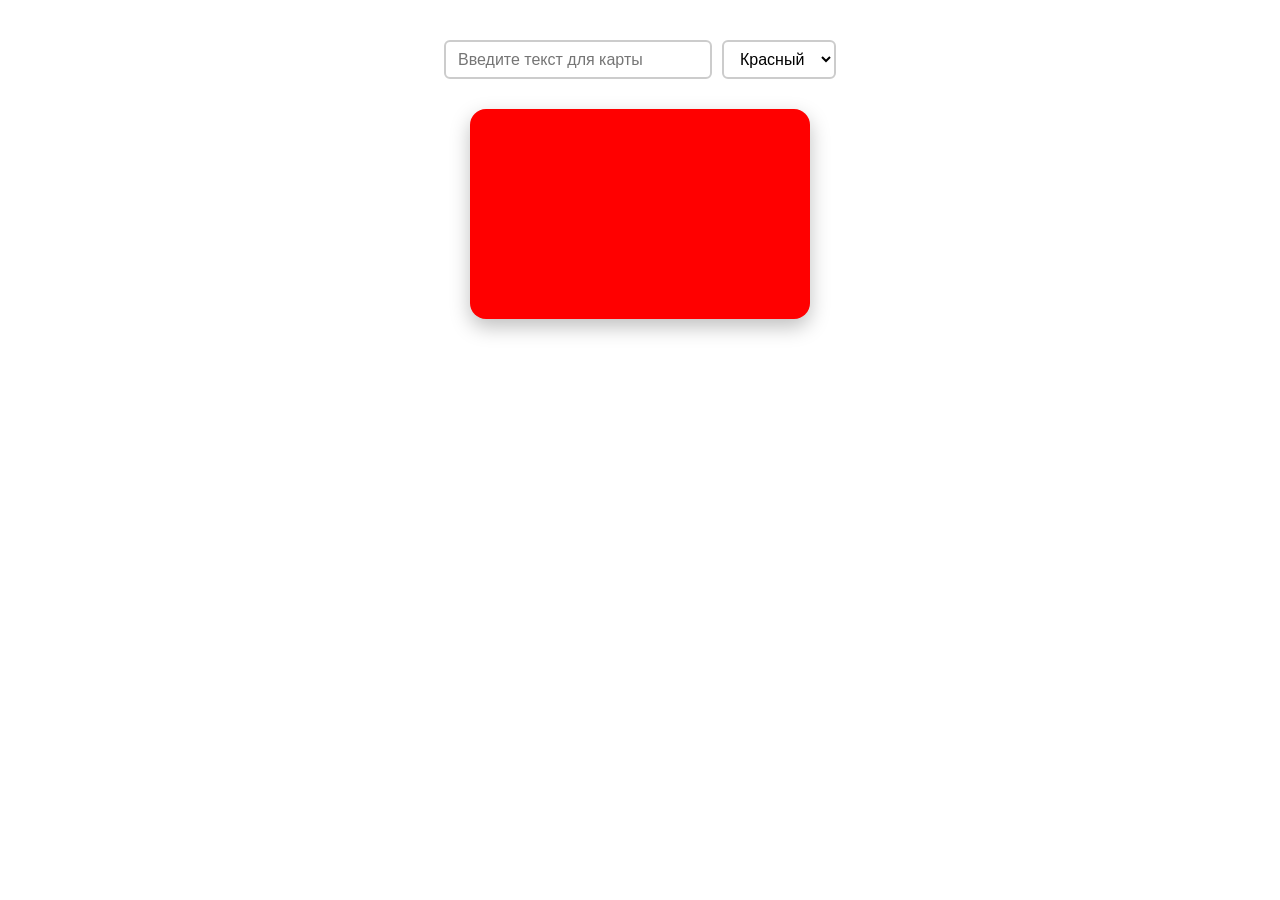
<file: Банковская карта/index.html>
<!DOCTYPE html>
<html lang="ru">
<head>
  <meta charset="UTF-8">
  <meta name="viewport" content="width=device-width, initial-scale=1.0">
  <title>Банковская карта</title>
  <link rel="stylesheet" href="style.css">
</head>
<body>
  <div class="settings">
    <input class="text-input" type="text" placeholder="Введите текст для карты">
    <select class="color-select">
      <option value="red">Красный</option>
      <option value="blue">Синий</option>
      <option value="green">Зелёный</option>
    </select>
  </div>

  <p class="card"></p>

  <script src="index.js"></script>
</body>
</html>
</file>
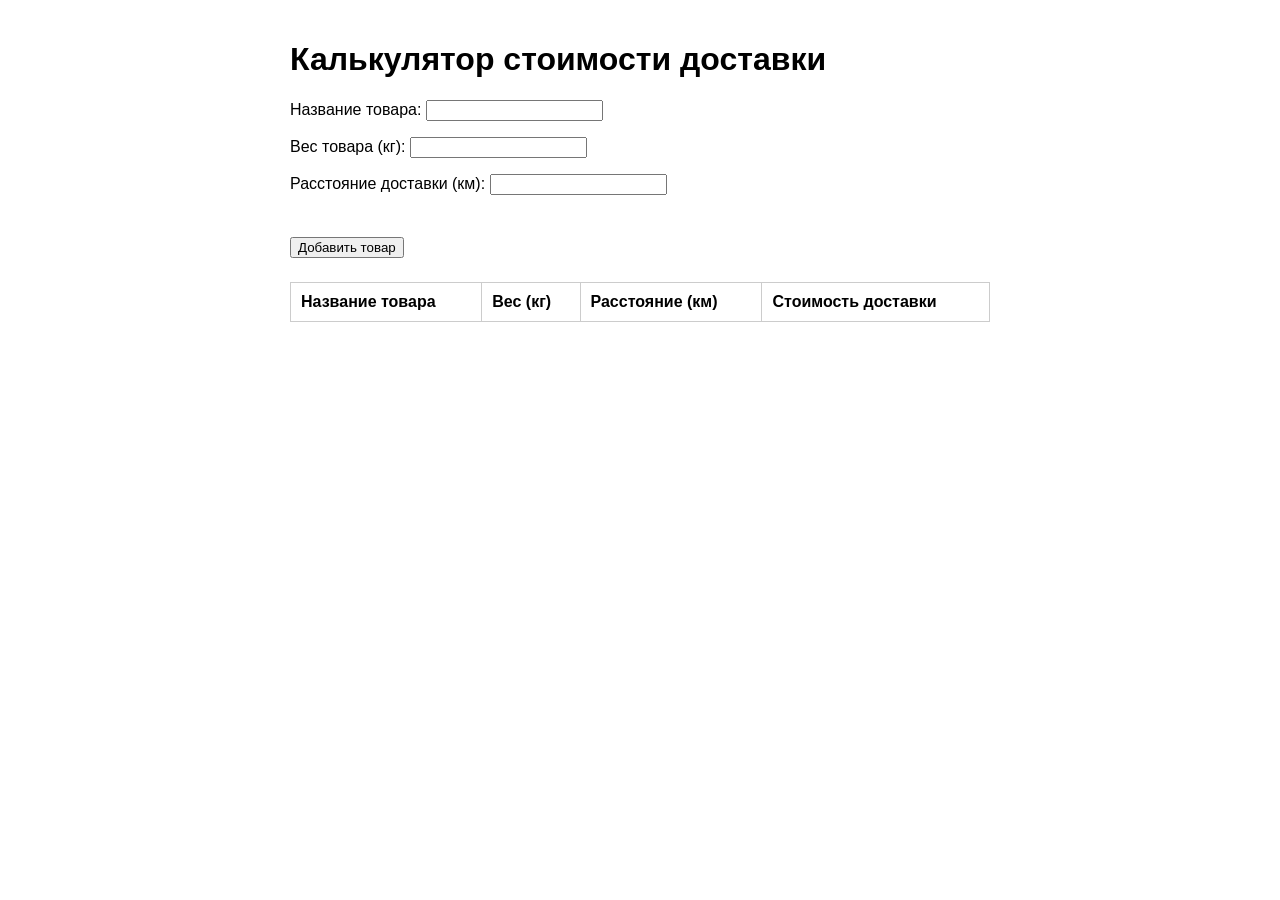
<file: Калькулятор доставки/index.html>
<!DOCTYPE html>
<html lang="ru">
<head>
  <meta charset="UTF-8">
  <meta name="viewport" content="width=device-width, initial-scale=1.0">
  <title>Калькулятор стоимости доставки</title>
  <link rel="stylesheet" href="style.css">
</head>
<body>
  <h1>Калькулятор стоимости доставки</h1>

  <form class="product-form" novalidate>
    <p>
      <label>Название товара: <input class="name-input" type="text"></label>
    </p>
    <p>
      <label>Вес товара (кг): <input class="weight-input" type="number" step="any"></label>
    </p>
    <p>
      <label>Расстояние доставки (км): <input class="distance-input" type="number" step="any"></label>
    </p>
    <p class="error"></p>
    <button class="add-button" type="submit">Добавить товар</button>
  </form>

  <table class="product-table">
    <thead>
      <tr>
        <th>Название товара</th>
        <th>Вес (кг)</th>
        <th>Расстояние (км)</th>
        <th>Стоимость доставки</th>
      </tr>
    </thead>
    <tbody>
    </tbody>
  </table>

  <script src="index.js"></script>
</body>
</html>
</file>
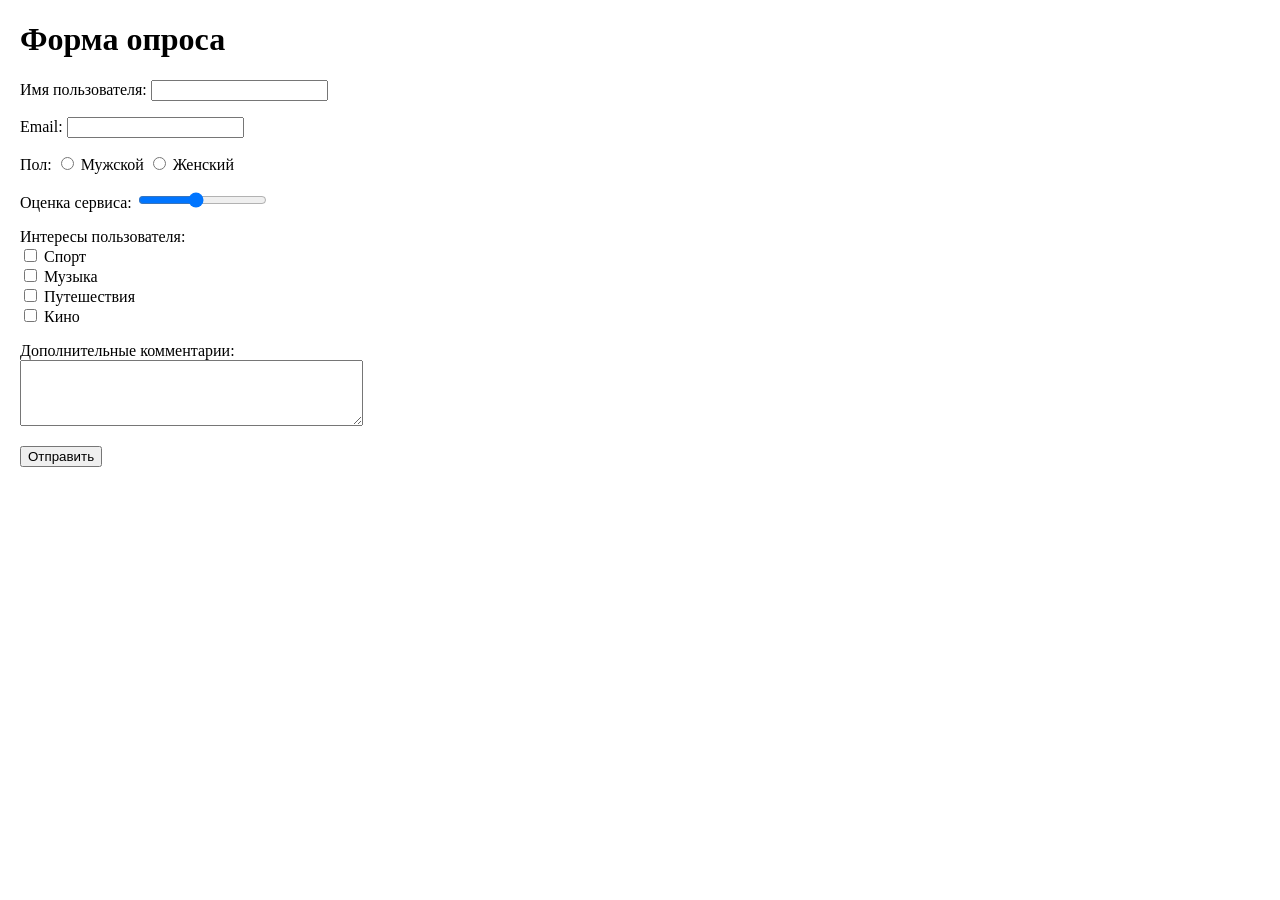
<file: Форма опроса/index.html>
<!DOCTYPE html>
<html lang="ru">
<head>
  <meta charset="UTF-8">
  <meta name="viewport" content="width=device-width, initial-scale=1.0">
  <title>Форма опроса</title>
  <link rel="stylesheet" href="style.css">
</head>
<body>
  <form class="survey-form" novalidate>
    <h1>Форма опроса</h1>

    <div class="field">
      <label>Имя пользователя: <input class="name-input" type="text"></label>
      <span class="error name-error"></span>
    </div>

    <div class="field">
      <label>Email: <input class="email-input" type="email"></label>
      <span class="error email-error"></span>
    </div>

    <div class="field">
      Пол:
      <label><input class="gender-input" type="radio" name="gender" value="Мужской"> Мужской</label>
      <label><input class="gender-input" type="radio" name="gender" value="Женский"> Женский</label>
    </div>

    <div class="field">
      <label>Оценка сервиса: <input class="rating-input" type="range" min="1" max="10" value="5"></label>
    </div>

    <div class="field">
      <div>Интересы пользователя:</div>
      <label class="interest"><input class="interest-input" type="checkbox" value="Спорт"> Спорт</label>
      <label class="interest"><input class="interest-input" type="checkbox" value="Музыка"> Музыка</label>
      <label class="interest"><input class="interest-input" type="checkbox" value="Путешествия"> Путешествия</label>
      <label class="interest"><input class="interest-input" type="checkbox" value="Кино"> Кино</label>
    </div>

    <div class="field">
      <label>
        <div>Дополнительные комментарии:</div>
        <textarea class="comments-input" rows="4" cols="40"></textarea>
      </label>
    </div>

    <button class="submit-button" type="submit">Отправить</button>
  </form>

  <div class="result"></div>

  <script src="index.js"></script>
</body>
</html>
</file>
<file: Банковская карта/style.css>
body {
  font-family: Arial, sans-serif;
  display: flex;
  flex-direction: column;
  align-items: center;
  margin: 40px 20px;
}

.settings {
  display: flex;
  gap: 10px;
  margin-bottom: 30px;
}

.text-input,
.color-select {
  padding: 8px 12px;
  font-size: 16px;
  border: 2px solid #ccc;
  border-radius: 6px;
  background: #fff;
  outline: none;
}

.text-input {
  width: 240px;
}

.text-input.focused {
  border-color: #2c7be5;
  background: #eef5ff;
}

.card {
  box-sizing: border-box;
  width: 340px;
  height: 210px;
  margin: 0;
  padding: 24px;
  border-radius: 16px;
  background: red;
  color: #fff;
  font-size: 24px;
  letter-spacing: 2px;
  word-break: break-word;
  box-shadow: 0 8px 20px rgba(0, 0, 0, 0.25);
}
</file>
<file: Калькулятор доставки/style.css>
body {
  font-family: Arial, sans-serif;
  max-width: 700px;
  margin: 0 auto;
  padding: 20px;
}

table {
  border-collapse: collapse;
  width: 100%;
}

table, th, td {
  border: 1px solid #ccc;
}

th, td {
  padding: 10px;
  text-align: left;
}

.product-table {
  margin-top: 24px;
}

.error {
  color: #c0392b;
  min-height: 1em;
  margin: 0 0 10px;
}
</file>
<file: Форма опроса/style.css>
body {
  font-family: "Times New Roman", serif;
  margin: 20px;
}

.field {
  margin-bottom: 16px;
}

.interest {
  display: block;
}

.error {
  display: block;
  color: #c0392b;
  font-size: 14px;
}

.result {
  margin-top: 24px;
}
</file>
